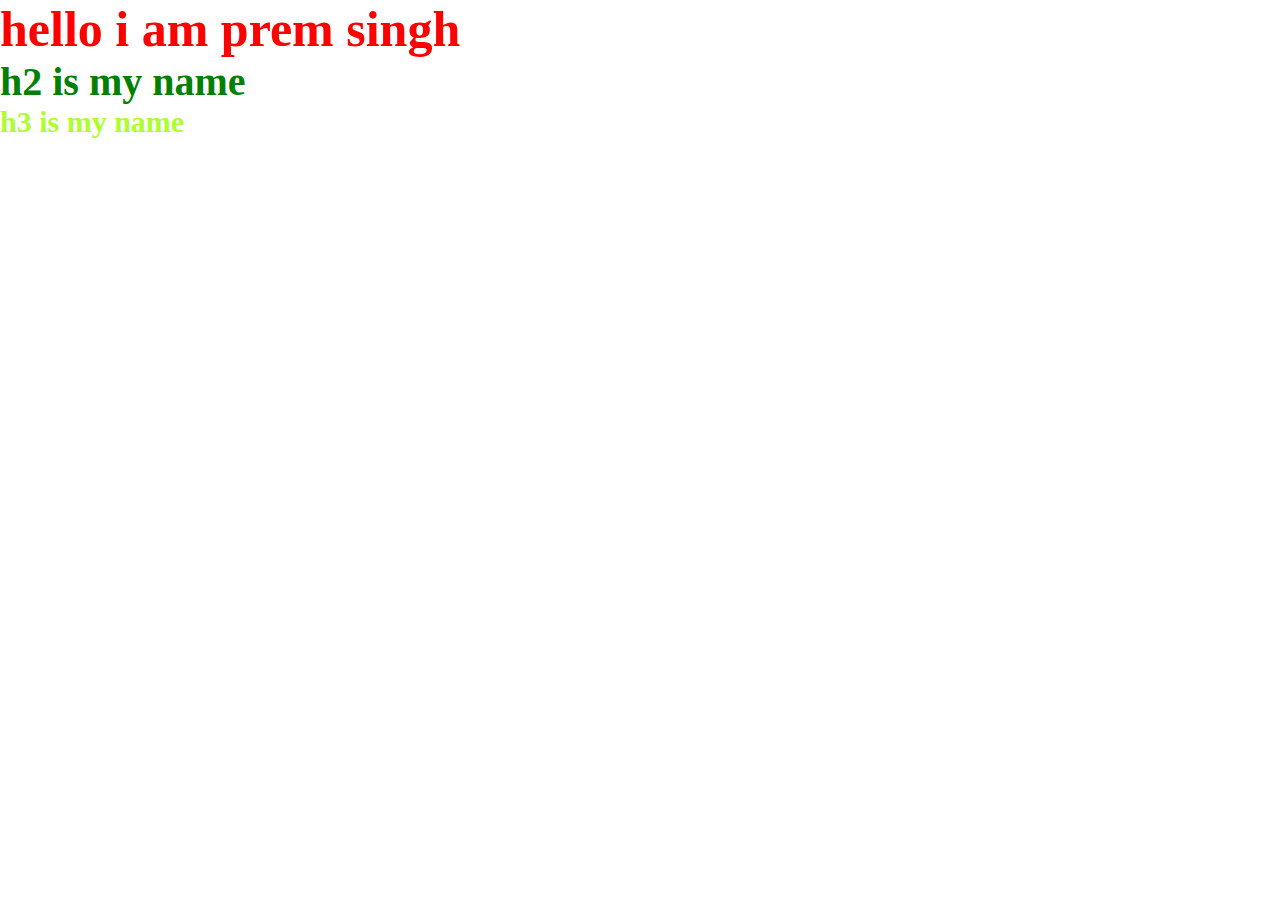
<file: Heading tag/index.html>
<!DOCTYPE html>
<html lang="en">
<head>
    <meta charset="UTF-8">
    <meta name="viewport" content="width=device-width, initial-scale=1.0">
    <title>Document</title>
</head>
<link rel="stylesheet" href="index.css">
<body>
    <h1>hello i am prem singh</h1> 
    <h2>h2 is my name</h2>
    <h3>h3 is my name</h3> 


    <!-- only h1 -->


    <!-- <h1>shyam baba</h1> -->
    <!-- <h1>shyam baba</h1> -->
    <!-- <h1>shyam baba</h1>  -->


<!-- 
    <h1>agar tum sath ho </h1>
    <h2>agar tum sath ho </h2>
    <h3>agar tum sath ho </h3> -->




       
    <!-- <div id="page1">
        <div id="box">
        </div> 
    </div> -->
    <script src="https://cdnjs.cloudflare.com/ajax/libs/gsap/3.12.5/gsap.min.js" integrity="sha512-7eHRwcbYkK4d9g/6tD/mhkf++eoTHwpNM9woBxtPUBWm67zeAfFC+HrdoE2GanKeocly/VxeLvIqwvCdk7qScg==" crossorigin="anonymous" referrerpolicy="no-referrer"></script>
    <script src="index.js"></script>



</body>
</html>
</file>
<file: Heading tag/index.css>
*{
    margin: 0%;
    padding: 0%;
    box-sizing: border-box;
}
html, body{
    height: 100%;
    width: 100%;
}
#page1{
    height: 100%;
    width: 100%;
    background-color: lightblue;
}
#box{
    height: 300px;
    width: 300px;
    background-color: crimson;
}
h1{
    color: red;
    font-size: 50px;
}
h2{
    color: green;
    font-size: 40px;
}
h3{
    color: greenyellow;
    font-size: 30px;
}
</file>
